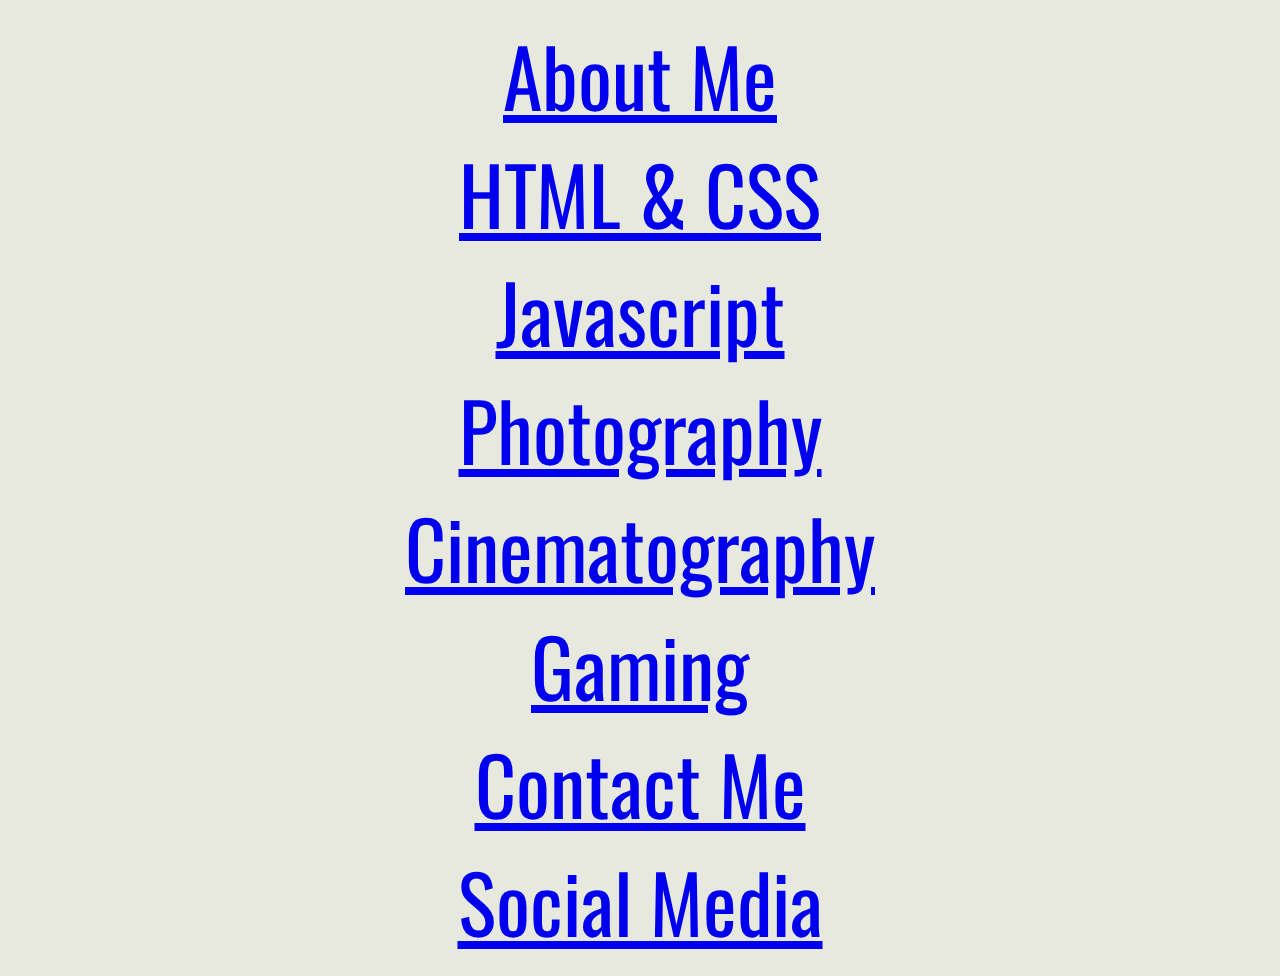
<file: HTML/cinematography.html>
<!DOCTYPE html>
<html lang="en">
<head>
    <meta charset="UTF-8">
    <meta http-equiv="X-UA-Compatible" content="IE=edge">
    <meta name="viewport" content="width=device-width, initial-scale=1.0">
    <link rel="stylesheet" href="../CSS/style.css">
    <link rel="preconnect" href="https://fonts.googleapis.com">
<link rel="preconnect" href="https://fonts.gstatic.com" crossorigin>
<link href="https://fonts.googleapis.com/css2?family=Oswald:wght@200;300;400;500;600;700&display=swap" rel="stylesheet">
    <title>Document</title>
</head>
<body>
    <div class="navbarhome">
        <ul class="navbar__list">
            <li class="navbar__list-item1"><a href="#">About Me<a></li>
            <li class="navbar__list-item2"><a href="#">HTML & CSS</a></li>
            <li class="navbar__list-item3"><a href="#">Javascript</a></li>
            <li class="navbar__list-item4"><a href="#">Photography</a></li>
            <li class="navbar__list-item5"><a href="#">Cinematography</a></li>
            <li class="navbar__list-item6"><a href="#">Gaming</a></li>
            <li class="navbar__list-item7"><a href="#">Contact Me</a></li>
            <li class="navbar__list-item8"><a href="#">Social Media</a></li>
        </ul>
    </div>
</body>
</html>
</file>
<file: CSS/style.css>
:root {
    --font-color: #626060;
    --background-color: #E7E9DE;
    --navbar-background: #DADBC0;
    --border-color: #928B8B;
}
* {
    padding: 0;
    margin: 0;
}
body {
    font-family: 'Oswald', sans-serif;
    font-size: 5rem;
    text-align: center;
    background: #E7E9DE;
    color: #626060;
    padding: 1rem;
    box-sizing: border-box;
}

.intro {
    position: relative;
    top: 300px;
}
.intro p{
    top: 50px;
    left: 524.25px;
    position: absolute;
    visibility: hidden;
    animation-name: welcome;
    animation-duration: 5s;
    animation-timing-function: ease-in-out;
    animation-delay: 3.5s;
}
.intro::before {
    content:"HELLO";
    position: absolute;
    visibility: hidden;
    top: 50px;
    left: 852px;
    animation-name: welcome;
    animation-duration: 5s;
    animation-timing-function: ease-in-out;
}
.intro::after {
    position: absolute;
    content: "ENJOY YOUR VISIT";
    visibility: hidden;
    top: 50px;
    left: 676.673px;
    animation-name: welcome;
    animation-duration: 5s;
    animation-timing-function: ease-in-out;
    animation-delay: 7s;
}
.navbar {
    position: fixed;
    background-color: var(--navbar-background);
    top: -3px;
    left: -3px;
    width: 14rem;
    height: 100%;
    padding-right: 25px;
    padding-left: 25px;
    font-size: 2rem;
    line-height: 2;
    animation-name: hello1;
    animation-duration: 12s;
    animation-timing-function: ease-in-out;
}
.navbar li {
    position: relative;
    top: 220px;
    border: 2px solid #928B8B;
    color: #626060;
    list-style: none;
    border-radius: 75px;
    margin-top: 1rem;
    transition: ease-in-out;
    transition-duration: 0.5s;
}
.navbar li a {
    color: #626060;
    text-decoration: none;
    transition: ease-in-out;
    transition-duration: 0.5s;
}
.navbar li a:hover {
    color: #E7E9DE;
}
.navbar li:hover {
    transform: translateX(20px);
    background: #626060;
    color: #E7E9DE;
    cursor: pointer;
}

@keyframes welcome {
    0% {
        top: 250px;
        opacity: 0%;
    }
    50% {
        visibility: visible;
        top: 50px;
        opacity: 100%;
    }
    75% {
        top: 50px;
        opacity: 100%;
    }
    100% {
        top: -250px;
        opacity: 0%;
    }
}
@keyframes hello1 {
    0% {
        left: -300px;
    }
    10% {
        left: -300px;
    }
    20% {
        left: -300px;
    }
    30% {
        left: -300px;
    }
    40% {
        left: -300px;
    }
    50% {
        left: -300px;
    }
    60% {
        left: -300px;
    }
    70% {
        left: -300px;
    }
    80% {
        left: -300px;
    }
    90% {
        left: -300px;
    }
    100% {
        left: 0px;
    }
}
@keyframes hello2 {
    0% {
        top: 900px;
    }
    10% {
        top: 900px;
    }
    20% {
        top: 900px;
    }
    30% {
        top: 900px;
    }
    40% {
        top: 900px;
    }
    50% {
        top: 900px;
    }
    60% {
        top: 900px;
    }
    70% {
        top: 900px;
    }
    80% {
        top: 900px;
    }
    90% {
        top: 900px;
    }
    100% {
        top: 832px;
    }
}

.aboutme {
    height: 100vh;

}
.about1 {
    position: relative;
}

.about1 h1 {
    position: absolute;
    left: 284px;
    top: 525px;
    animation-name: name-enter1;
    animation-duration: 12s;
}
.about1 h2 {
    position: absolute;
    font-size: 4rem;
    text-decoration: underline;
    left: 684px;
    top: 100px;
    animation-name: name-enter2;
    animation-duration: 12s;
}
.about2 .img {
    position: absolute;
    top: 120px;
    left: 300px;
    border: darkgray;
    height: 430px;
    width: 361px;
    background-image: url(../IMG/Adam.jpg);
    background-position: center;
    animation-name: img-enter1;
    animation-duration: 12s;
}
.about2 h3 {
    font-size: 2rem;
    position: absolute;
    text-align: left;
    left: 50px;
    top: 1500px;
}
.about2 p {
    position: absolute;
    left: 700px;
    top: 210px;
    font-size: 2rem;
    text-align: left;
    width: 1000px;
    height: 360px;
    animation-name: name-enter3;
    animation-duration: 12s;
}

@keyframes name-enter1 {
    0% {
        opacity: 0%;
        top: -200px;
    }
    10% {
        opacity: 0%;
        top: -200px;
    }
    20% {
        opacity: 0%;
        top: -200px;
    }
    30% {
        opacity: 0%;
        top: -200px;
    }
    40% {
        opacity: 0%;
        top: -200px;
    }
    50% {
        opacity: 0%;
        top: -200px;
    }
    60% {
        opacity: 0%;
        top: -200px;
    }
    70% {
        opacity: 0%;
        top: -200px;
    }
    80% {
        opacity: 0%;
        top: -200px;
    }
    90% {
        opacity: 0%;
        top: -200px;
    }
    100% {
        opacity: 100%;
    }
}

@keyframes name-enter2 {
    0% {
        opacity: 0%;
        top: 100px;
    }
    10% {
        opacity: 0%;
        top: 100px;
    }
    20% {
        opacity: 0%;
        top: 100px;
    }
    30% {
        opacity: 0%;
        top: 100px;
    }
    40% {
        opacity: 0%;
        top: 100px;
    }
    50% {
        opacity: 0%;
        top: 100px;
    }
    60% {
        opacity: 0%;
        top: 100px;
    }
    70% {
        opacity: 0%;
        top: 100px;
    }
    80% {
        opacity: 0%;
        top: 100px;
    }
    90% {
        opacity: 0%;
        top: 100px;
    }
    100% {
        opacity: 100%;
    }
}

@keyframes name-enter3 {
    0% {
        opacity: 0%;
    }
    10% {
        opacity: 0%;
    }
    20% {
        opacity: 0%;
    }
    30% {
        opacity: 0%;
    }
    40% {
        opacity: 0%;
    }
    50% {
        opacity: 0%;
    }
    60% {
        opacity: 0%;
    }
    70% {
        opacity: 0%;
    }
    80% {
        opacity: 0%;
    }
    90% {
        opacity: 0%;
    }
    100% {
        opacity: 100%;
    }
}

@keyframes img-enter1 {
    0% {
        opacity: 0%;
    }
    10% {
        opacity: 0%;
    }
    20% {
        opacity: 0%;
    }
    30% {
        opacity: 0%;
    }
    40% {
        opacity: 0%;
    }
    50% {
        opacity: 0%;
    }
    60% {
        opacity: 0%;
    }
    70% {
        opacity: 0%;
    }
    80% {
        opacity: 0%;
    }
    90% {
        opacity: 0%;
    }
    100% {
        opacity: 100%;
    }
}

.education {
    height: 100vh;
    position: relative;
    margin-left: 284px;
}
.education h2 {
    text-align: left;
    width: 500px;
    font-size: 4rem;
    text-decoration: underline;
}
.education p {
    font-size: 2rem;
    text-align: left;
    width: 800px;
    height: 360px;
}
.education .vid1 {
    position: absolute;
    left: 1000px;
    bottom: 470px;
}
.education .vid2 {
    position: absolute;
    left: 1000px;
    bottom: 130px;
}

.gaming {
    height: 100vh;
    position: relative;
    margin-left: 284px;
}
.gaming h2 {
    text-align: left;
    width: 500px;
    font-size: 4rem;
    text-decoration: underline;
}
.gaming p {
    font-size: 2rem;
    text-align: left;
    width: 800px;
    height: 310px;
}
.gaming .games {
    position: relative;
    margin-left: 290px;
    list-style: none;
}
.ed {
    position: absolute;
    top: 100px;
    left: 20px;
}
.fact {
    position: absolute;
    top: 100px;
    left: 260px;
}
.de {
    position: absolute;
    top: 100px;
    left: 499px;
}
.vcd {
    position: absolute;
    top: 100px;
    left: 738px;
}
.gaming .games li {
    text-decoration: none;
    font-size: 2rem;

}
.gaming .games li img {
    width: 200px;
    height: 300px;
    
}
.gaming .links {
    position: absolute;
    top: 230px;
    left: 100px;
}
.gaming .links li {
    display: inline;
    text-decoration: none;
    font-size: 2rem;
    color: #626060;
}
.gaming .links li a {
    color: #626060;
}
.contact-me {
    height: 100vh;
    position: relative;
    margin-left: 284px;
}
.contact-me h2 {
    text-align: left;
    width: 500px;
    font-size: 4rem;
    text-decoration: underline;
}
.contact-me p {
    font-size: 2rem;
    text-align: left;
    width: 800px;
    height: 360px;
}
.contact-me form {
    position: absolute;
    display: block;
    top: 225px;

}
.contact-me input {
    border: 2px solid #928B8B;
    color: #626060;
    display: block;
    font-size: 2rem;
    font-family: 'Oswald', sans-serif;
    padding: 15px 0px;
}
.contact-me textarea {
    display: block;
    border: 2px solid #928B8B;
    color: #626060;
    font-size: 2rem;
    font-family: 'Oswald', sans-serif;

}
.contact-me .name {
    margin-bottom: 20px;
    padding-left: 15px;
    border-radius: 75px;
    border: 2px solid #928B8B;
    color: #626060;
}
.contact-me .email {
    margin-bottom: 20px;
    padding-left: 15px;
    border-radius: 75px;
    border: 2px solid #928B8B;
    color: #626060;
}
.contact-me .text {
    margin-bottom: 20px;
    padding-left: 22px;
    padding-top: 22px;
    border-radius: 75px;
    border: 2px solid #928B8B;
    color: #626060;
}
.contact-me .submit {
    position: absolute;
    border-radius: 75px;
    border: 2px solid #928B8B;
    padding: 0px 15px;
    left: 125px;
    top: 430px;
    cursor: pointer;
}

footer {
    background-color: var(--navbar-background);
    width: 100%;
    height: 65px;
    position: fixed;
    left: -3px;
    top: 832px;
    animation-name: hello2;
    animation-duration: 12s;
    animation-timing-function: ease-in-out;
}
footer ul {
    color: #626060;
}
footer ul li {
    font-size: 2rem;
    list-style: none;
    display: inline;
    color: #626060;
}
footer ul li a {
    color: #626060;
    position: relative;
    top: -53px;
}
</file>
